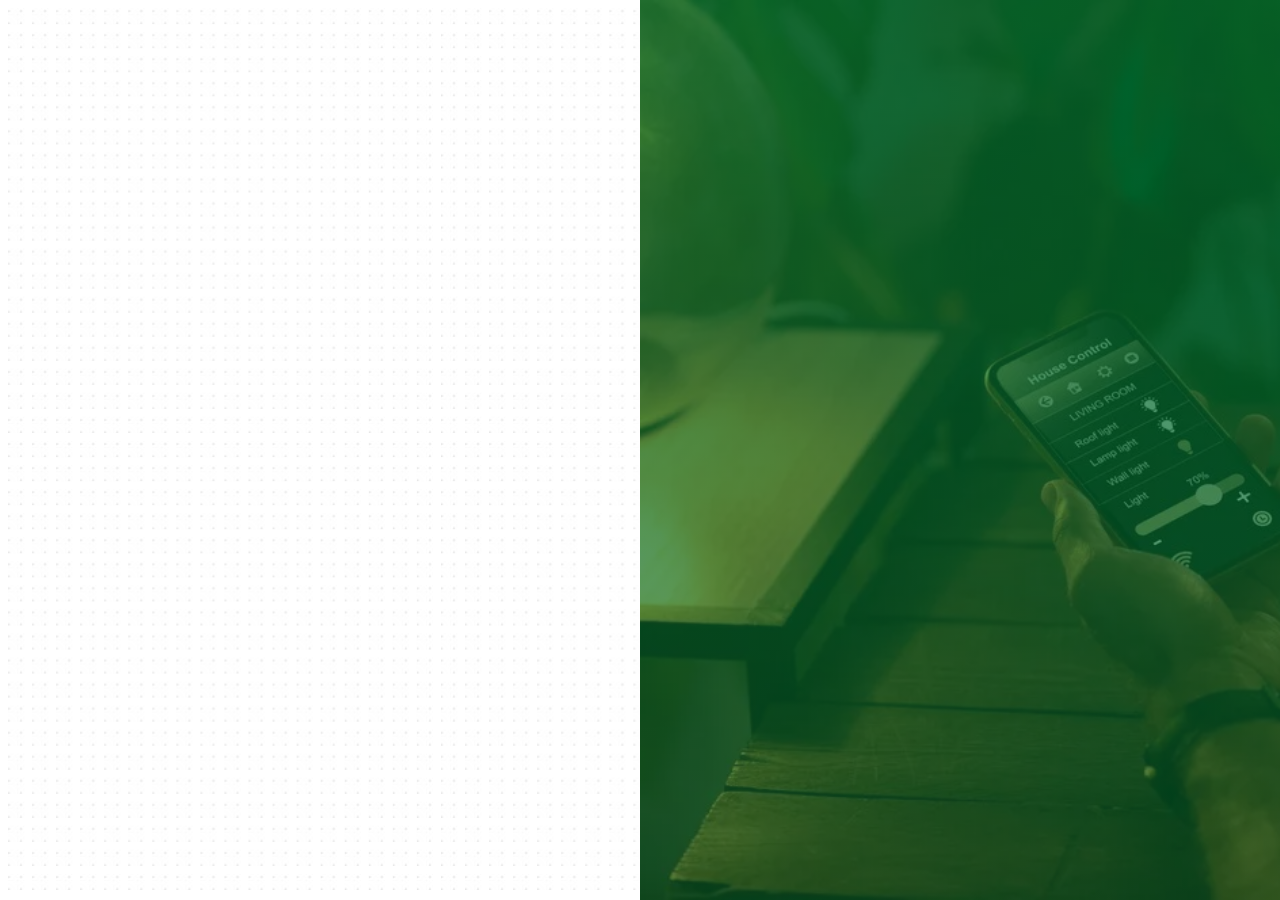
<file: demo.html>
<!DOCTYPE html>
<html lang="en">
<head>
    <meta charset="UTF-8">
    <meta name="viewport" content="width=device-width, initial-scale=1.0">
    <title>Image Slider with Text</title>
    <link rel="stylesheet" href="vendor/bootstrap/css/bootstrap.min.css">
    <link rel="stylesheet" href="vendor/font-awesome/css/all.min.css">
    <style>
.banner-left {
    background-repeat: no-repeat;
    background-size: cover;
    width: 100%;
    position: relative;
    display: flex;
    align-items: center;
    justify-content: center;
    text-align: center;
}
.banner{
    height: 100vh;
}
.banner-right {
    background-repeat: no-repeat;
    background-size: cover;
    width: 100%;
    position: relative;
    display: flex;
    align-items: center;
    justify-content: center;
}
    </style>
</head>
<body>
   <section class="home-section">
    <div class="container-fluid">
      <div class="row">
       <div class="col-xl-6">
        <div class="row">
          <div class="banner-left banner" style="background-image:  url(images/background/left-header-banner.jpg);">
            
          </div>  
        </div>
       </div>
        <div class="col-xl-6">
          <div class="row">
            <div class="banner-right banner" style="background-image: linear-gradient(0deg,rgba(0, 106, 44, 0.574), rgb(0, 106, 45, .8)), url(images/background/hotel-technology.webp);">
                
            </div>  
          </div>
       </div>
      </div> 
    </div>
   </section>


      <script src="vendor/bootstrap/js/bootstrap.bundle.min.js"></script>
</body>
</html>
<!-- <div class="container-fluid">
        <div class="row">
          <div class="col-lg-6 home-left-bg">
            <div class="row">
            <div class="section-content">
                <p class="slogan">Innovation | Collaboration | Transformation</p>
                <h1 class="event-name">Digital Transformation
                <br>in Hotel Technology</h1>
                <div class="event-detail">
                  <p class="d-inline"><i class="fa-regular fa-calendar-days"></i> 28-29 January 2025</p>
                  <p class="d-inline"><i class="fa-solid fa-location-dot"></i> Nice, France</p>
                 </div>
                <a href=""><button class="agenda-btn">Request Agenda</button></a>
            </div>
          </div>
          </div>
          <div class="col-lg-6 home-right-bg">
            <div class="row">
            <div class="section-content">
              <div class="event-detail">
               <p class="d-inline"><i class="fa-regular fa-calendar-days"></i> 28-29 January 2025</p>
               <p class="d-inline"><i class="fa-solid fa-location-dot"></i> Nice, France</p>
              </div>
                <h1 class="event-name">Digital Transformation
                <br>in Hotel Technology</h1>
                <p class="slogan">Innovation | Collaboration | Transformation</p>
                <a href=""><button class="agenda-btn">Request Agenda</button></a>
            </div>
          </div>
          </div>
        </div>
      </div> -->

        <!-- <div id="countdown" class="countdown-timer">
                  <div><i class="fa-solid fa-circle" style="color: #B2D2A4;"></i> <span id="days"></span> Days</div>
                  <div><i class="fa-solid fa-circle" style="color: orange;"></i> <span id="hours"></span> Hours</div>
                  <div><i class="fa-solid fa-circle" style="color: yellow;"></i> <span id="minutes"></span> Minutes</div>
                  <div><i class="fa-solid fa-circle" style="color: #ECF87F;"></i> <span id="seconds"></span> Seconds</div>
              </div> -->
</file>
